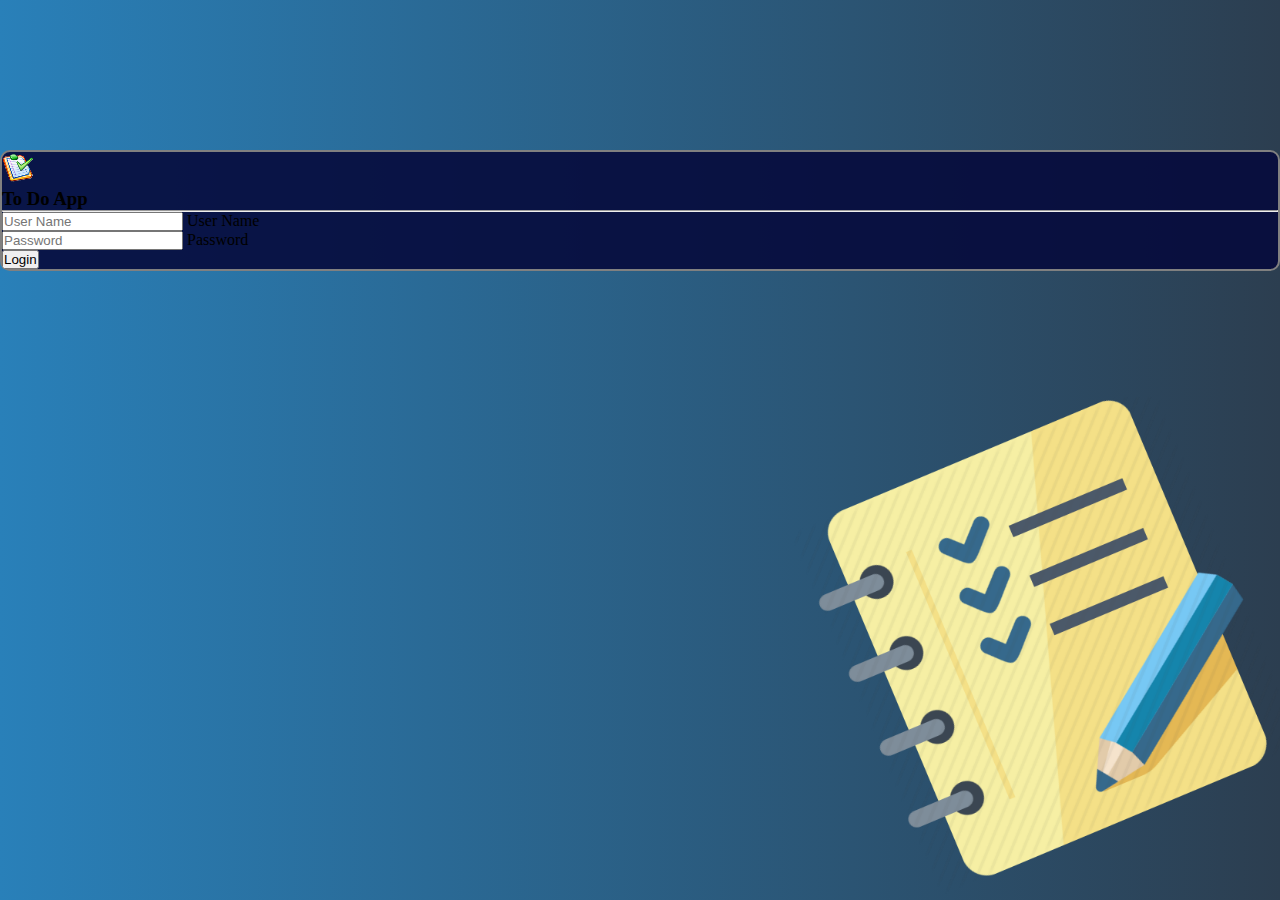
<file: index.html>
<!DOCTYPE html>
<html lang="en">
<head>
    <meta charset="UTF-8">
    <meta http-equiv="X-UA-Compatible" content="IE=edge">
    <meta name="viewport" content="width=device-width, initial-scale=1.0">
    <title>To Do App - Login</title>
    <script async src="https://cdn.jsdelivr.net/npm/@popperjs/core@2.10.2/dist/umd/popper.min.js" integrity="sha384-7+zCNj/IqJ95wo16oMtfsKbZ9ccEh31eOz1HGyDuCQ6wgnyJNSYdrPa03rtR1zdB" crossorigin="anonymous"></script>
    <script async src="https://cdn.jsdelivr.net/npm/bootstrap@5.1.3/dist/js/bootstrap.min.js" integrity="sha384-QJHtvGhmr9XOIpI6YVutG+2QOK9T+ZnN4kzFN1RtK3zEFEIsxhlmWl5/YESvpZ13" crossorigin="anonymous"></script>
    <script defer src="scripts/checkLogin.js"></script>
    <link href="https://cdn.jsdelivr.net/npm/bootstrap@5.0.2/dist/css/bootstrap.min.css" rel="stylesheet" integrity="sha384-EVSTQN3/azprG1Anm3QDgpJLIm9Nao0Yz1ztcQTwFspd3yD65VohhpuuCOmLASjC" crossorigin="anonymous">
    <link rel="stylesheet" href="css/style.css">
</head>
<body class="bgImg">
    <div class="container mt-2 text-primary">
        <div style="height:150px;width:100%;" class="d-block"></div>
        <div class="row row-cols-1 mx-auto"> 
            <div class="col-md-3 col-lg-4"></div>
            <div class="col col-md-6 col-lg-4 shdRound ">
                <div class="d-flex justify-content-center mt-2">
                    <img src="images/checklist.png" alt="icon" class="d-inline" />&emsp;
                    <h3 class="text-light">To Do App</h3>
                </div>
                <hr>
                <form class="p-4" onsubmit="checkLogin(event);">
                    <div class="form-floating mb-3">
                        <input type="text" class="form-control" id="inputUN" placeholder="User Name" aria-describedby="User name">
                        <label for="inputUN" class="form-label">User Name</label>
                    </div>
                    <div class="form-floating mb-3">
                        <input type="password" class="form-control" id="inputPassword" placeholder="Password">
                        <label for="inputPassword" class="form-label">Password</label>
                    </div>
                    <div class="d-grid">
                        <button type="submit" class="btn btn-primary">Login</button><br>
                        <label id="lblMsg" class="form-label text-danger fst-italic"></label>
                    </div>
              </form>
            </div>
        </div>
        <div style="height:150px;width:100%;" class="d-block"></div>
    </div>
</body>
</html>
</file>
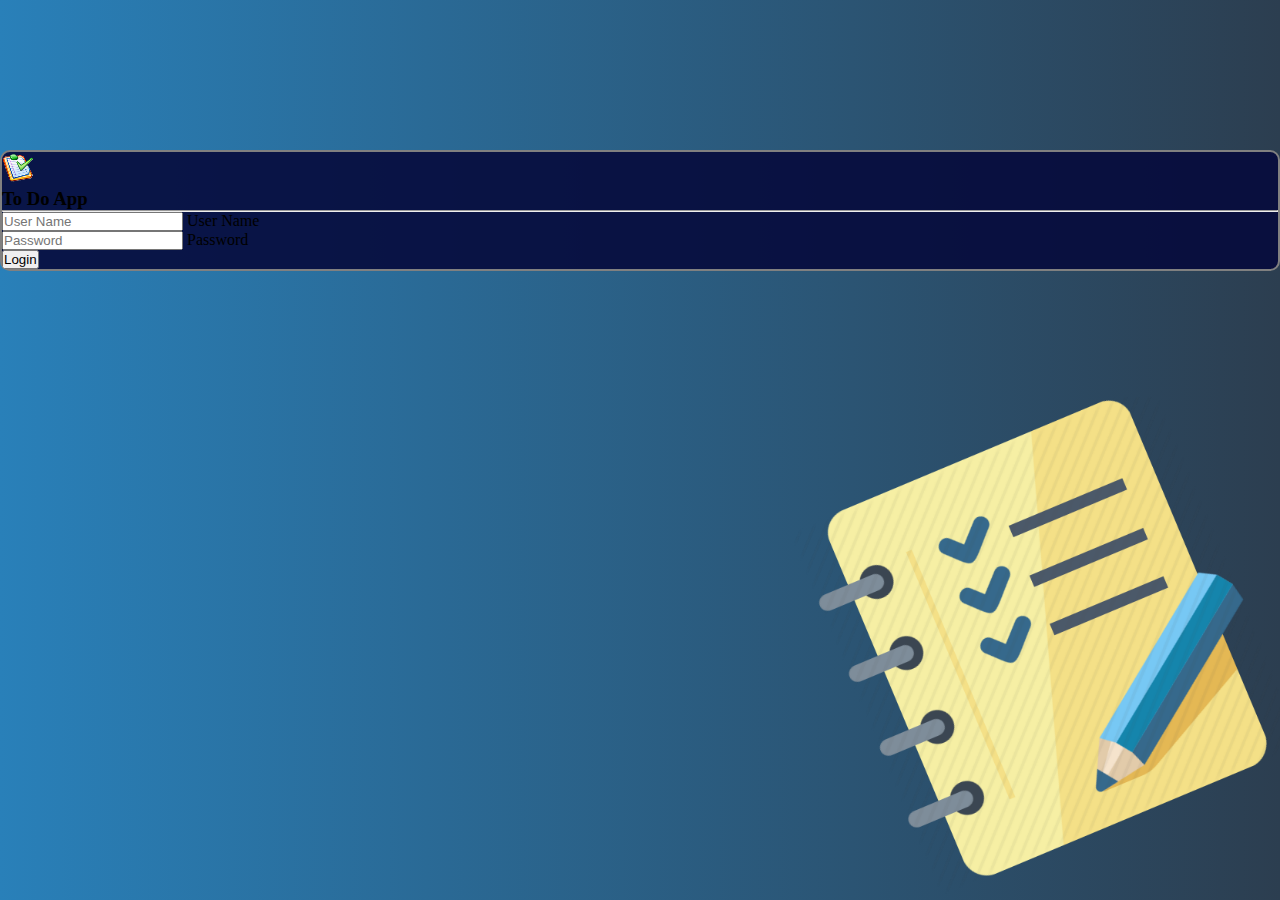
<file: frmToDoList.html>
<!DOCTYPE html>
<html lang="en">
<head>
    <meta charset="UTF-8">
    <meta http-equiv="X-UA-Compatible" content="IE=edge">
    <meta name="viewport" content="width=device-width, initial-scale=1.0">
    <title>To Do App</title>
    <script async src="https://cdn.jsdelivr.net/npm/@popperjs/core@2.10.2/dist/umd/popper.min.js" integrity="sha384-7+zCNj/IqJ95wo16oMtfsKbZ9ccEh31eOz1HGyDuCQ6wgnyJNSYdrPa03rtR1zdB" crossorigin="anonymous"></script>
    <script async src="https://cdn.jsdelivr.net/npm/bootstrap@5.1.3/dist/js/bootstrap.min.js" integrity="sha384-QJHtvGhmr9XOIpI6YVutG+2QOK9T+ZnN4kzFN1RtK3zEFEIsxhlmWl5/YESvpZ13" crossorigin="anonymous"></script>
    <script defer src="scripts/toDoList.js"></script>
    <link href="https://cdn.jsdelivr.net/npm/bootstrap@5.0.2/dist/css/bootstrap.min.css" rel="stylesheet" integrity="sha384-EVSTQN3/azprG1Anm3QDgpJLIm9Nao0Yz1ztcQTwFspd3yD65VohhpuuCOmLASjC" crossorigin="anonymous">
    <link rel="stylesheet" href="css/style.css">
</head>
<body class="bgList">
    <nav class="navbar navbar-expand-lg navbar-dark fixed-top navBg p-1">
        <div class="container-fluid">
          <img src="images/checklist.png" alt="" width="40" height="40" class="d-inline-block align-text-top"> &emsp;&emsp; 
          <button class="navbar-toggler" type="button" data-bs-toggle="collapse" data-bs-target="#navbarSupportedContent" aria-controls="navbarSupportedContent" aria-expanded="false" aria-label="Toggle navigation">
            <span class="navbar-toggler-icon"></span>
          </button>
          <div class="collapse navbar-collapse" id="navbarSupportedContent">
            <ul class="navbar-nav me-auto mb-2 mb-lg-0">
              <li class="nav-item">
                <a class="nav-link active fs-4" aria-current="page" href="#" onclick="getToDoList();">To do List</a>
              </li>
            </ul>
            <div class="d-flex">
                <a class="nav-link text-light fs-4" href="#" onclick="logOut();">Log out</a>
            </div>
          </div>
        </div>
    </nav>  
    <div class="container">
        <div style="height:70px;width:100%;" class="d-block"></div>
        <div id="list" class="mx-auto col col-md-10 col-lg-7 dataDiv"></div>
        <div class="mx-auto col col-md-10 col-lg-7 d-flex justify-content-center p-2" style="background-color:#f9f9cc;" >
          <input type="text" id="newItem" class="form-control d-inline" style="width:70%;" placeholder="Enter new item.">
          <button class="btn btn-primary d-inline" onclick="addItem()">+</button>
        </div>
        <div style="height:100px;width:100%;" class="d-block"></div>
    </div>
</body>
</html>
</file>
<file: css/style.css>
* {
  padding: 0px;
  margin: 0px;
}

.mainHeading {
  color: #0d6efd;
  font-weight: bold;
  font-family: Verdana, Geneva, Tahoma, sans-serif;
  text-align: center;
}

.subHeading {
  color: darkcyan;
  font-weight: bold;
  font-family: Verdana, Geneva, Tahoma, sans-serif;
  text-align: center;
}

.shdRound {
  border-radius: 10px;
  border: solid grey 2px;
  background-color: rgb(5, 10, 60, 0.9);
}

.bgImg {
  background: #1f425c;
  background-image: url("../images/bkChkList.png"), linear-gradient(to right, #2980b9, #2c3e50);
  background-position: right bottom;
  background-attachment: fixed;
  background-repeat: no-repeat;
}

.bgList {
  background-color: #1f425c;
  background-image: url("../images/1063.png");
  background-repeat: repeat;
  background-attachment: fixed;
}

.dataDiv {
  height: 80vh;
  overflow: auto;
  background-color: #f9f9cc;
  border: 1px solid #c9c999;
}

.navBg {
  background-color: #3674a1;
  border-top: #1f425c groove 2px;
  border-bottom: #1f425c groove 2px;
}
</file>
